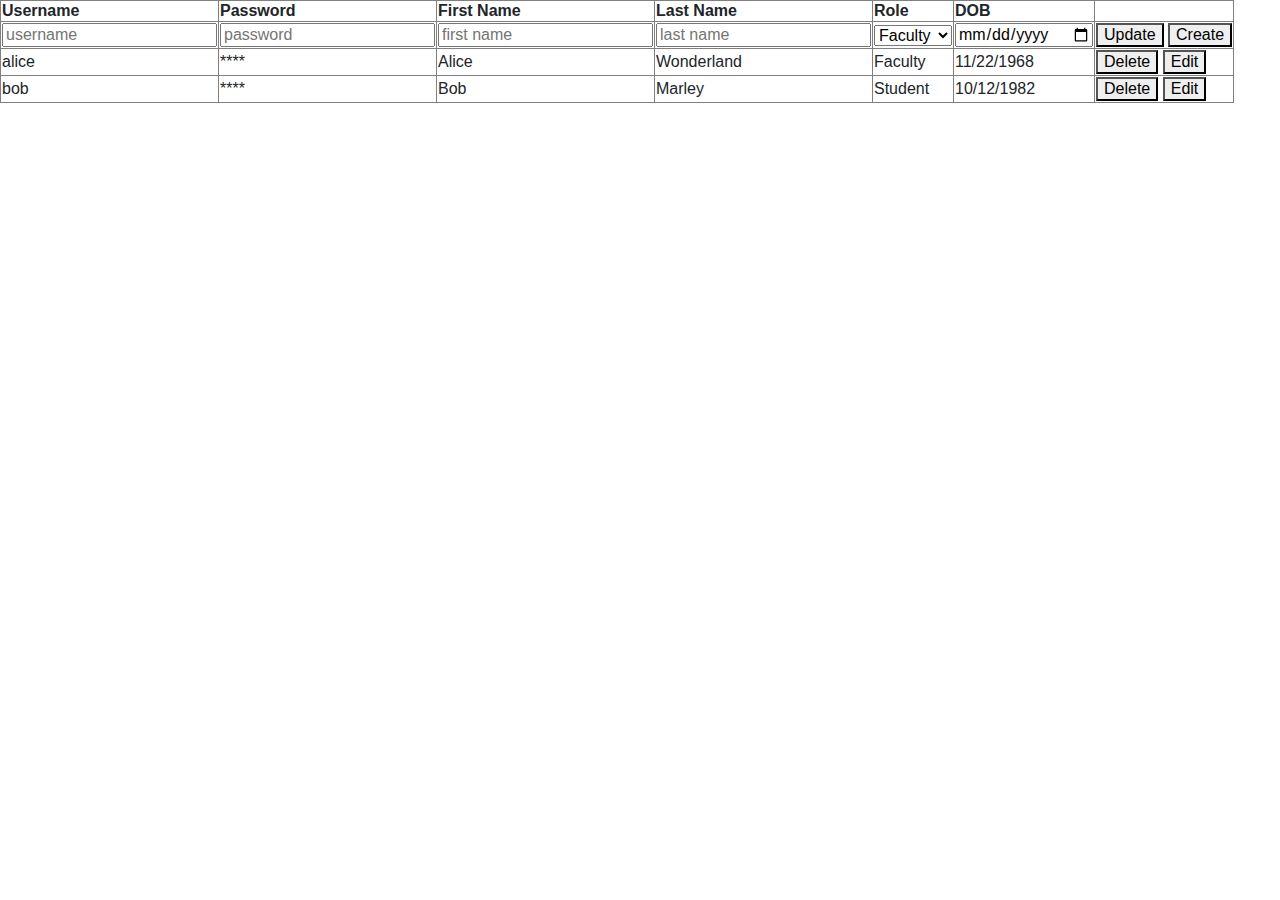
<file: src/main/webapp/admin/user-admin.template.client.html>
<html>
<head>
<title>User Admin</title>
<link rel="stylesheet" href="https://stackpath.bootstrapcdn.com/bootstrap/4.1.3/css/bootstrap.min.css">
<script src="https://stackpath.bootstrapcdn.com/bootstrap/4.1.3/js/bootstrap.min.js">
</script>
</head>
<body>
  <table border="1">
    <thead>
      <tr>
        <th>Username</th>
        <th>Password</th>
        <th>First Name</th>
        <th>Last Name</th>
        <th>Role</th>
        <th>DOB</th>
        <th>&nbsp;</th>
      </tr>
      <tr>
        <th><input placeholder="username" /></th>
        <th><input placeholder="password" /></th>
        <th><input placeholder="first name" /></th>
        <th><input placeholder="last name" /></th>
        <th><select><option>Faculty</option>
            <option>Student</option>
            <option>Admin</option></select></th>
        <th><input type="date" /></th>
        <th><button>Update</button>
          <button>Create</button></th>
      </tr>
      <tr>
        <td>alice</td>
        <td>****</td>
        <td>Alice</td>
        <td>Wonderland</td>
        <td>Faculty</td>
        <td>11/22/1968</td>
        <td><button>Delete</button>
          <button>Edit</button></td>
      </tr>
      <tr>
        <td>bob</td>
        <td>****</td>
        <td>Bob</td>
        <td>Marley</td>
        <td>Student</td>
        <td>10/12/1982</td>
        <td><button>Delete</button>
          <button>Edit</button></td>
      </tr>
    </thead>
  </table>
</body>
</html>
</file>
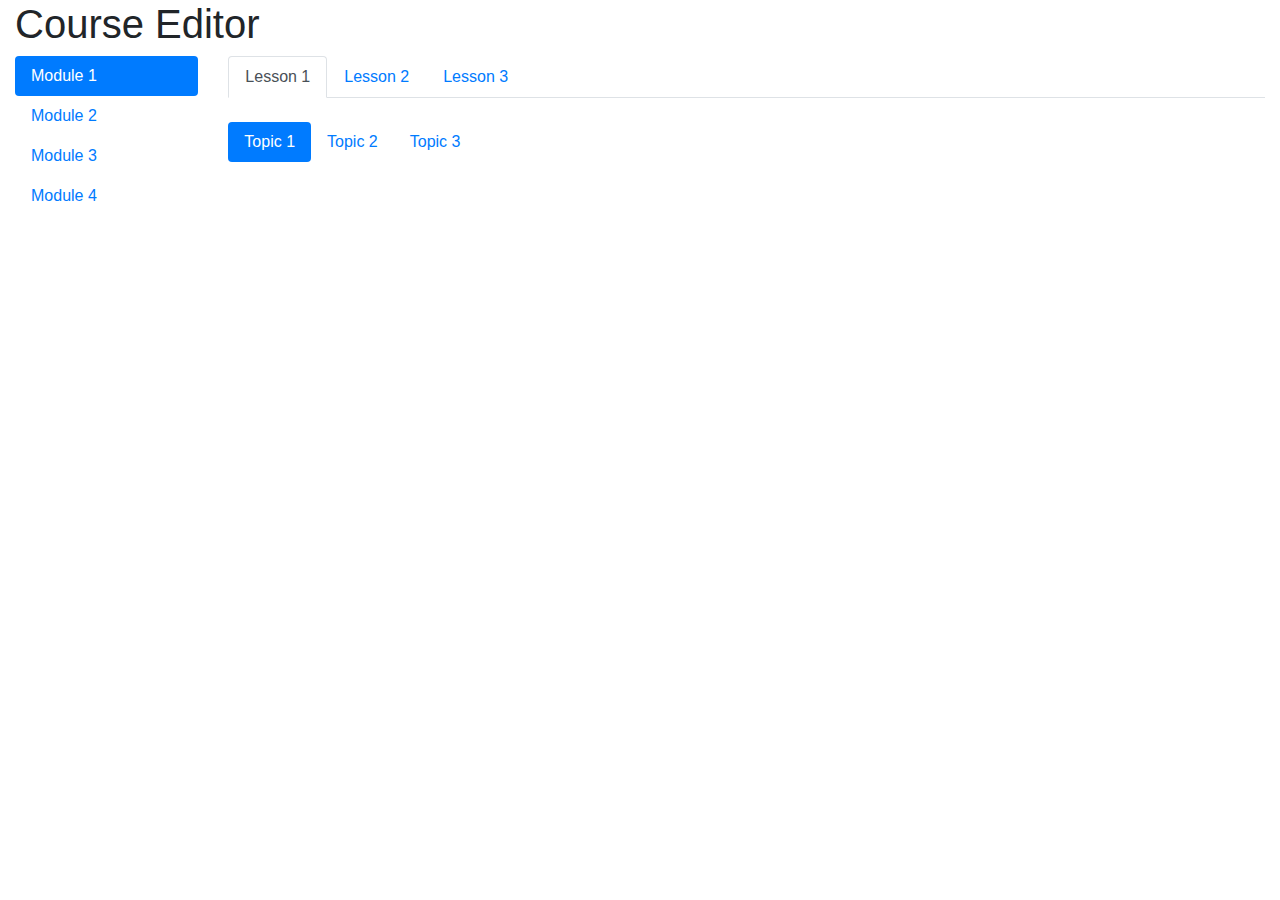
<file: src/main/webapp/course-editor/course-editor.template.client.html>
<html>
<head>
<title>Course Editor</title>
<link rel="stylesheet"
  href="https://stackpath.bootstrapcdn.com/bootstrap/4.1.3/css/bootstrap.min.css">
</head>
<body>
  <div class="container-fluid">
    <h1>Course Editor</h1>
    <div class="row">
      <div class="col-2">
        <ul class="nav flex-column nav-pills">
          <a class="nav-link active" href="#">Module 1</a>
          <a class="nav-link" href="#">Module 2</a>
          <a class="nav-link" href="#">Module 3</a>
          <a class="nav-link" href="#">Module 4</a>
        </ul>
      </div>
      <div class="col-10">
        <ul class="nav nav-tabs">
          <li class="nav-item">
            <a class="nav-link active" href="#">Lesson 1</a>
          </li>
          <li class="nav-item">
            <a class="nav-link" href="#">Lesson 2</a>
          </li>
          <li class="nav-item">
            <a class="nav-link" href="#">Lesson 3</a>
          </li>
        </ul>
        <br />
        <ul class="nav nav-pills">
          <li class="nav-item">
            <a class="nav-link active" href="#">Topic 1</a>
          </li>
          <li class="nav-item">
            <a class="nav-link" href="#">Topic 2</a>
          </li>
          <li class="nav-item">
            <a class="nav-link" href="#">Topic 3</a>
          </li>
        </ul>
      </div>
    </div>
  </div>
</body>
</html>
</file>
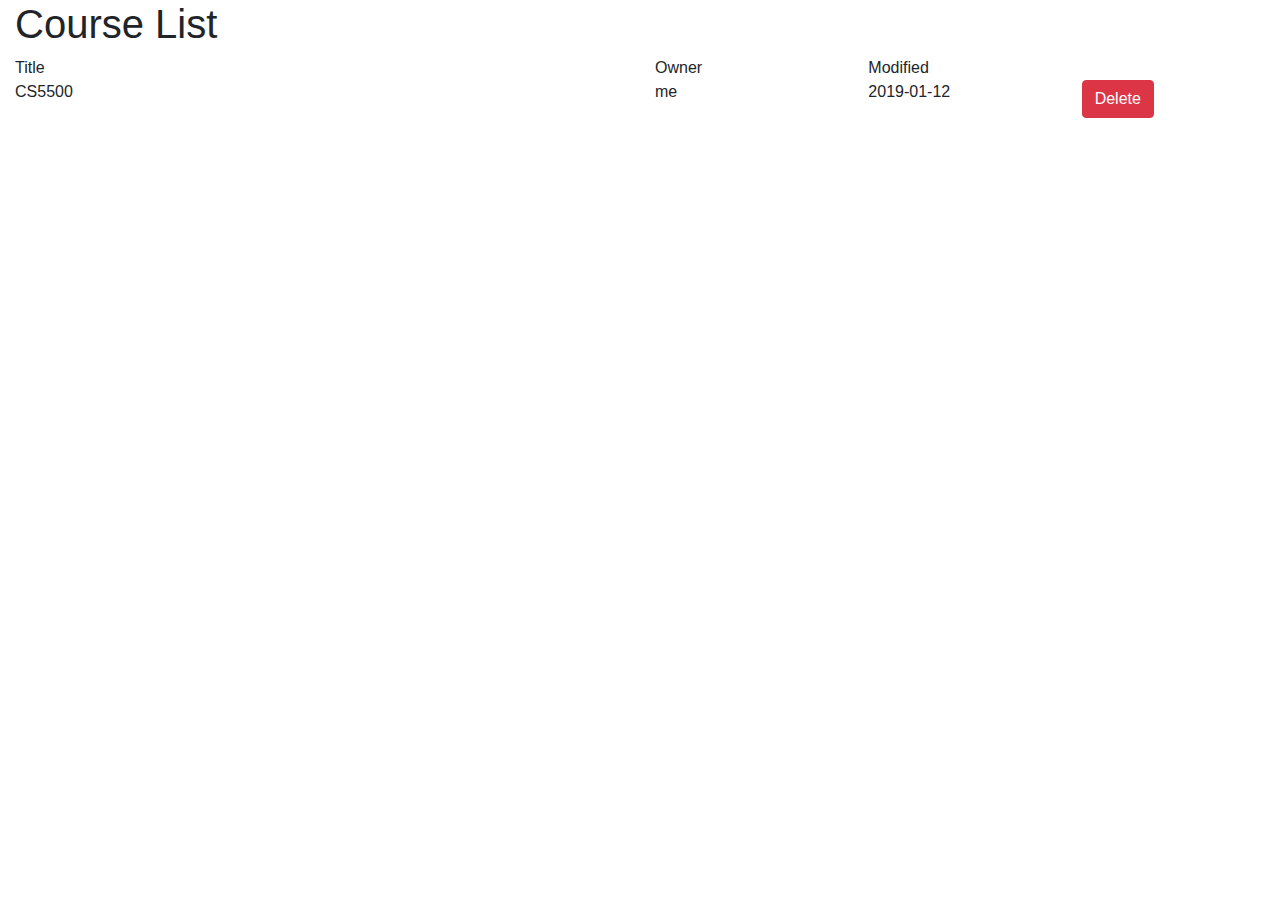
<file: src/main/webapp/course-list/course-list.template.client.html>
<html>
<head>
<title>Course Editor</title>
<link rel="stylesheet"
  href="https://stackpath.bootstrapcdn.com/bootstrap/4.1.3/css/bootstrap.min.css">
</head>
<body>
  <div class="container-fluid">
    <h1>Course List</h1>
    <div class="row">
      <div class="col-6">
        Title
      </div>
      <div class="col-2">
        Owner
      </div>
      <div class="col-2">
        Modified
      </div>
      <div class="col-2">

      </div>
    </div>
    <div class="row">
      <div class="col-6">
        CS5500
      </div>
      <div class="col-2">
        me
      </div>
      <div class="col-2">
        2019-01-12
      </div>
      <div class="col-2">
        <button class="btn btn-danger">
          Delete
        </button>
      </div>
    </div>
  </div>
</body>
</html>
</file>
